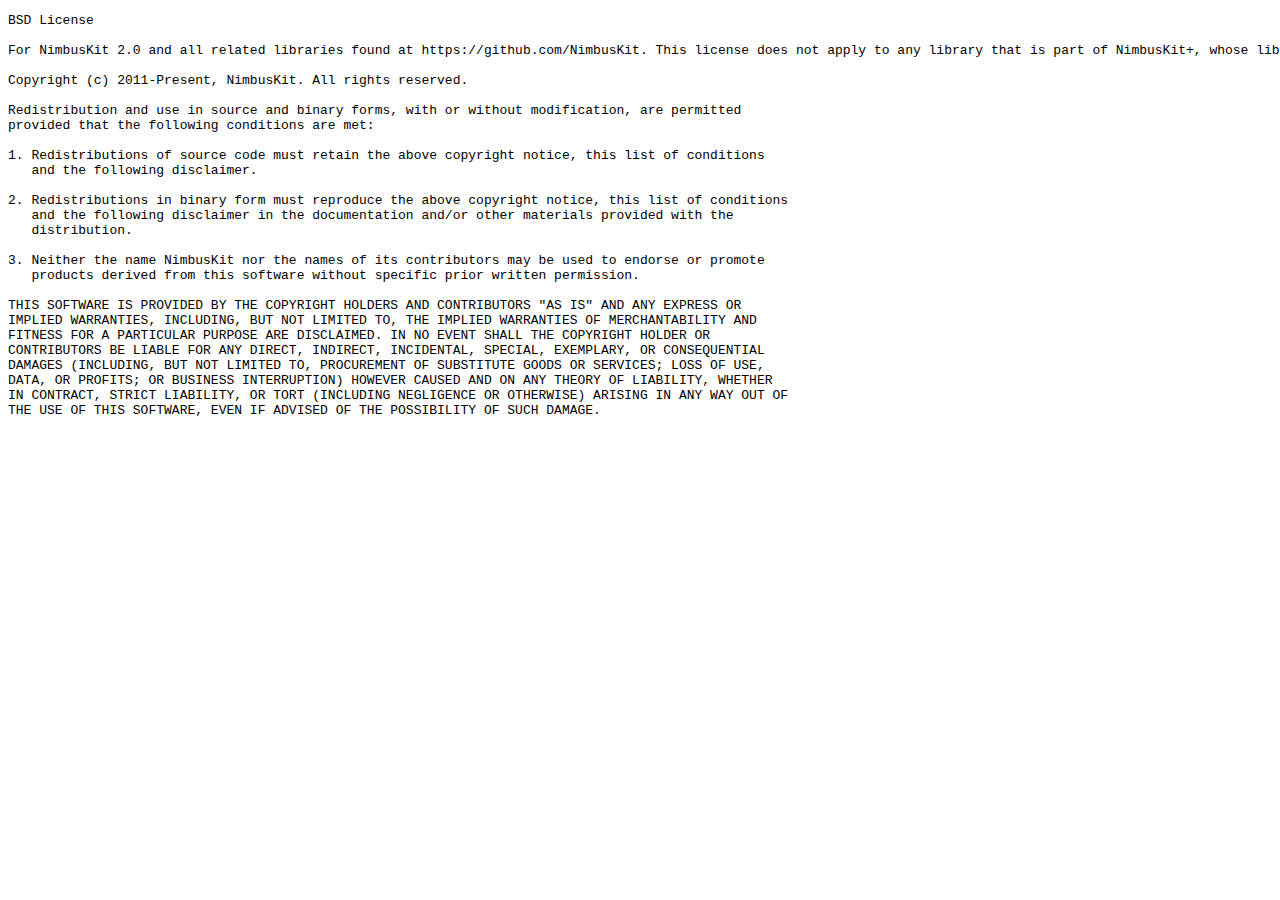
<file: content/license/index.html>
<!DOCTYPE html PUBLIC "-//W3C//DTD XHTML 1.0 Strict//EN" "http://www.w3.org/TR/xhtml1/DTD/xhtml1-strict.dtd">

<html xmlns="http://www.w3.org/1999/xhtml" xml:lang="en" lang="en">
<head>
<meta http-equiv="Content-Type" content="text/html; charset=utf-8"/>
<title>NimbusKit 2.0 License</title>
</head>
<body>
<pre>
BSD License

For NimbusKit 2.0 and all related libraries found at https://github.com/NimbusKit. This license does not apply to any library that is part of NimbusKit+, whose libraries are licensed under http://nimbuskit.com/pluslicense/.

Copyright (c) 2011-Present, NimbusKit. All rights reserved.

Redistribution and use in source and binary forms, with or without modification, are permitted
provided that the following conditions are met:

1. Redistributions of source code must retain the above copyright notice, this list of conditions
   and the following disclaimer.

2. Redistributions in binary form must reproduce the above copyright notice, this list of conditions
   and the following disclaimer in the documentation and/or other materials provided with the
   distribution.

3. Neither the name NimbusKit nor the names of its contributors may be used to endorse or promote
   products derived from this software without specific prior written permission.

THIS SOFTWARE IS PROVIDED BY THE COPYRIGHT HOLDERS AND CONTRIBUTORS "AS IS" AND ANY EXPRESS OR
IMPLIED WARRANTIES, INCLUDING, BUT NOT LIMITED TO, THE IMPLIED WARRANTIES OF MERCHANTABILITY AND
FITNESS FOR A PARTICULAR PURPOSE ARE DISCLAIMED. IN NO EVENT SHALL THE COPYRIGHT HOLDER OR
CONTRIBUTORS BE LIABLE FOR ANY DIRECT, INDIRECT, INCIDENTAL, SPECIAL, EXEMPLARY, OR CONSEQUENTIAL
DAMAGES (INCLUDING, BUT NOT LIMITED TO, PROCUREMENT OF SUBSTITUTE GOODS OR SERVICES; LOSS OF USE,
DATA, OR PROFITS; OR BUSINESS INTERRUPTION) HOWEVER CAUSED AND ON ANY THEORY OF LIABILITY, WHETHER
IN CONTRACT, STRICT LIABILITY, OR TORT (INCLUDING NEGLIGENCE OR OTHERWISE) ARISING IN ANY WAY OUT OF
THE USE OF THIS SOFTWARE, EVEN IF ADVISED OF THE POSSIBILITY OF SUCH DAMAGE.
</pre>
</body>
</html>
</file>
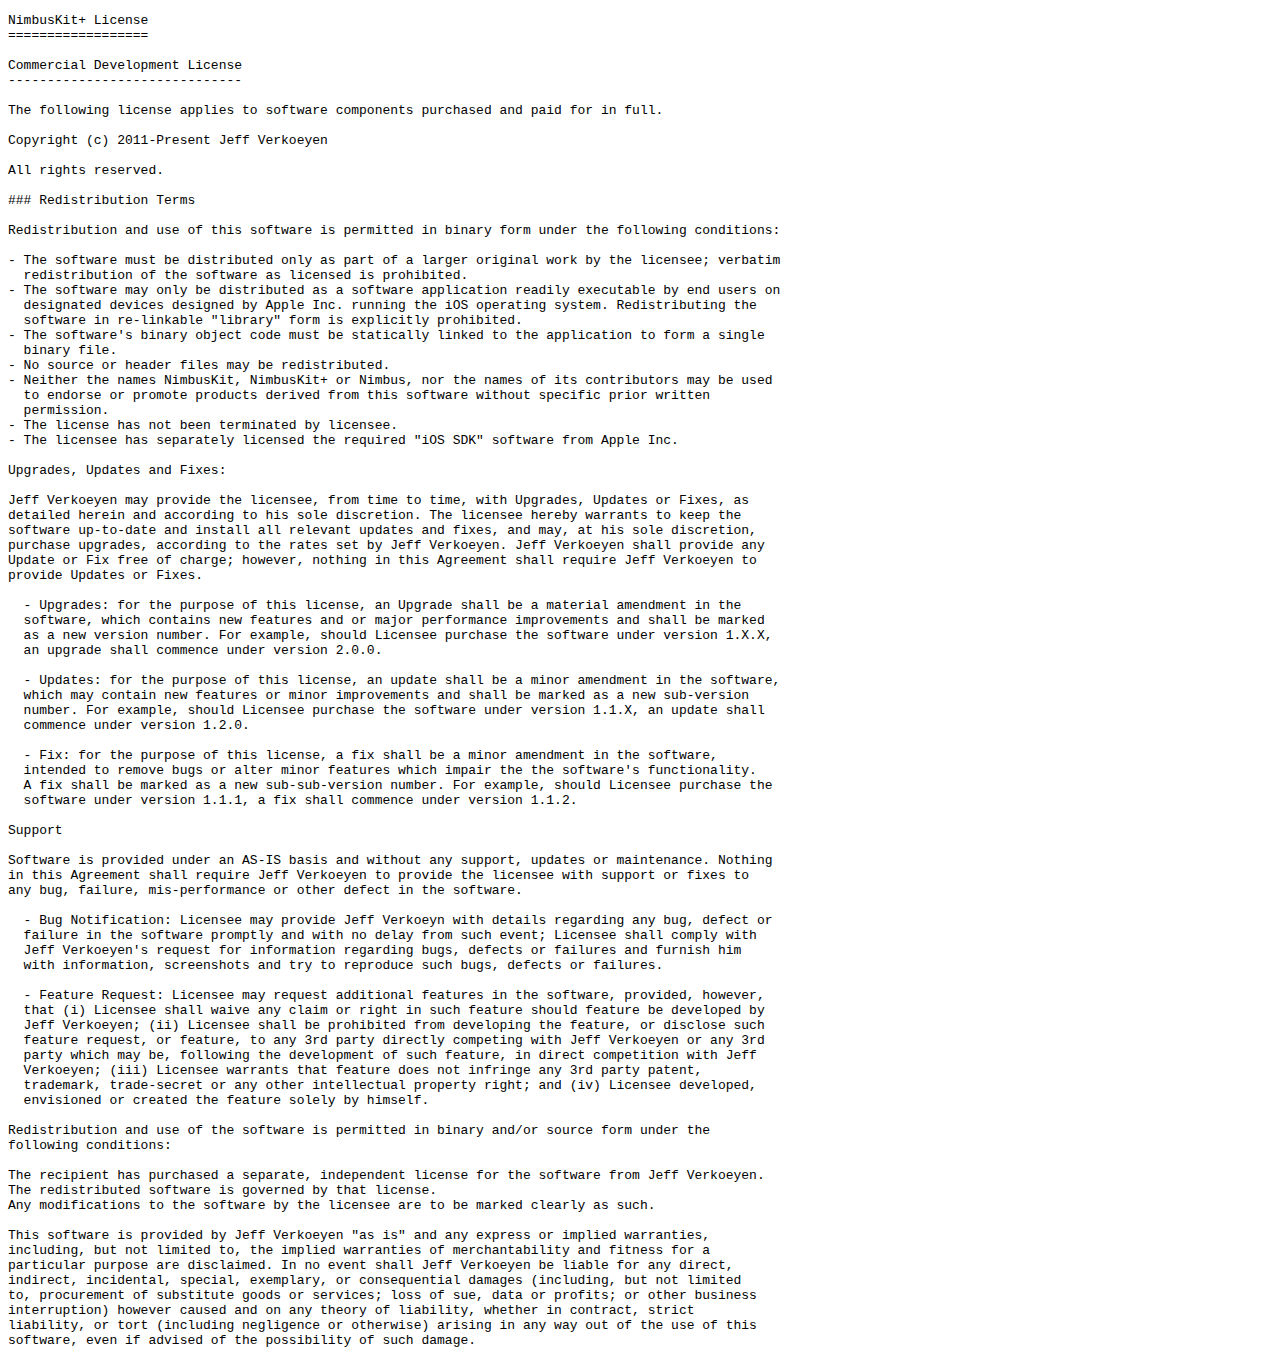
<file: content/pluslicense/index.html>
<!DOCTYPE html PUBLIC "-//W3C//DTD XHTML 1.0 Strict//EN" "http://www.w3.org/TR/xhtml1/DTD/xhtml1-strict.dtd">

<html xmlns="http://www.w3.org/1999/xhtml" xml:lang="en" lang="en">
<head>
<meta http-equiv="Content-Type" content="text/html; charset=utf-8"/>
<title>NimbusKit+ License</title>
</head>
<body>
<pre>
NimbusKit+ License
==================

Commercial Development License
------------------------------

The following license applies to software components purchased and paid for in full.

Copyright (c) 2011-Present Jeff Verkoeyen

All rights reserved.

### Redistribution Terms

Redistribution and use of this software is permitted in binary form under the following conditions:

- The software must be distributed only as part of a larger original work by the licensee; verbatim
  redistribution of the software as licensed is prohibited.
- The software may only be distributed as a software application readily executable by end users on
  designated devices designed by Apple Inc. running the iOS operating system. Redistributing the
  software in re-linkable "library" form is explicitly prohibited.
- The software's binary object code must be statically linked to the application to form a single
  binary file.
- No source or header files may be redistributed.
- Neither the names NimbusKit, NimbusKit+ or Nimbus, nor the names of its contributors may be used
  to endorse or promote products derived from this software without specific prior written
  permission.
- The license has not been terminated by licensee.
- The licensee has separately licensed the required "iOS SDK" software from Apple Inc.

Upgrades, Updates and Fixes:

Jeff Verkoeyen may provide the licensee, from time to time, with Upgrades, Updates or Fixes, as
detailed herein and according to his sole discretion. The licensee hereby warrants to keep the
software up-to-date and install all relevant updates and fixes, and may, at his sole discretion,
purchase upgrades, according to the rates set by Jeff Verkoeyen. Jeff Verkoeyen shall provide any
Update or Fix free of charge; however, nothing in this Agreement shall require Jeff Verkoeyen to
provide Updates or Fixes.

  - Upgrades: for the purpose of this license, an Upgrade shall be a material amendment in the
  software, which contains new features and or major performance improvements and shall be marked
  as a new version number. For example, should Licensee purchase the software under version 1.X.X,
  an upgrade shall commence under version 2.0.0.

  - Updates: for the purpose of this license, an update shall be a minor amendment in the software,
  which may contain new features or minor improvements and shall be marked as a new sub-version
  number. For example, should Licensee purchase the software under version 1.1.X, an update shall
  commence under version 1.2.0.

  - Fix: for the purpose of this license, a fix shall be a minor amendment in the software,
  intended to remove bugs or alter minor features which impair the the software's functionality.
  A fix shall be marked as a new sub-sub-version number. For example, should Licensee purchase the
  software under version 1.1.1, a fix shall commence under version 1.1.2.

Support

Software is provided under an AS-IS basis and without any support, updates or maintenance. Nothing
in this Agreement shall require Jeff Verkoeyen to provide the licensee with support or fixes to
any bug, failure, mis-performance or other defect in the software.

  - Bug Notification: Licensee may provide Jeff Verkoeyn with details regarding any bug, defect or
  failure in the software promptly and with no delay from such event; Licensee shall comply with
  Jeff Verkoeyen's request for information regarding bugs, defects or failures and furnish him
  with information, screenshots and try to reproduce such bugs, defects or failures.

  - Feature Request: Licensee may request additional features in the software, provided, however,
  that (i) Licensee shall waive any claim or right in such feature should feature be developed by
  Jeff Verkoeyen; (ii) Licensee shall be prohibited from developing the feature, or disclose such
  feature request, or feature, to any 3rd party directly competing with Jeff Verkoeyen or any 3rd
  party which may be, following the development of such feature, in direct competition with Jeff
  Verkoeyen; (iii) Licensee warrants that feature does not infringe any 3rd party patent,
  trademark, trade-secret or any other intellectual property right; and (iv) Licensee developed,
  envisioned or created the feature solely by himself.

Redistribution and use of the software is permitted in binary and/or source form under the
following conditions:

The recipient has purchased a separate, independent license for the software from Jeff Verkoeyen.
The redistributed software is governed by that license.
Any modifications to the software by the licensee are to be marked clearly as such.

This software is provided by Jeff Verkoeyen "as is" and any express or implied warranties,
including, but not limited to, the implied warranties of merchantability and fitness for a
particular purpose are disclaimed. In no event shall Jeff Verkoeyen be liable for any direct,
indirect, incidental, special, exemplary, or consequential damages (including, but not limited
to, procurement of substitute goods or services; loss of sue, data or profits; or other business
interruption) however caused and on any theory of liability, whether in contract, strict
liability, or tort (including negligence or otherwise) arising in any way out of the use of this
software, even if advised of the possibility of such damage.
</pre>
</body>
</html>
</file>
